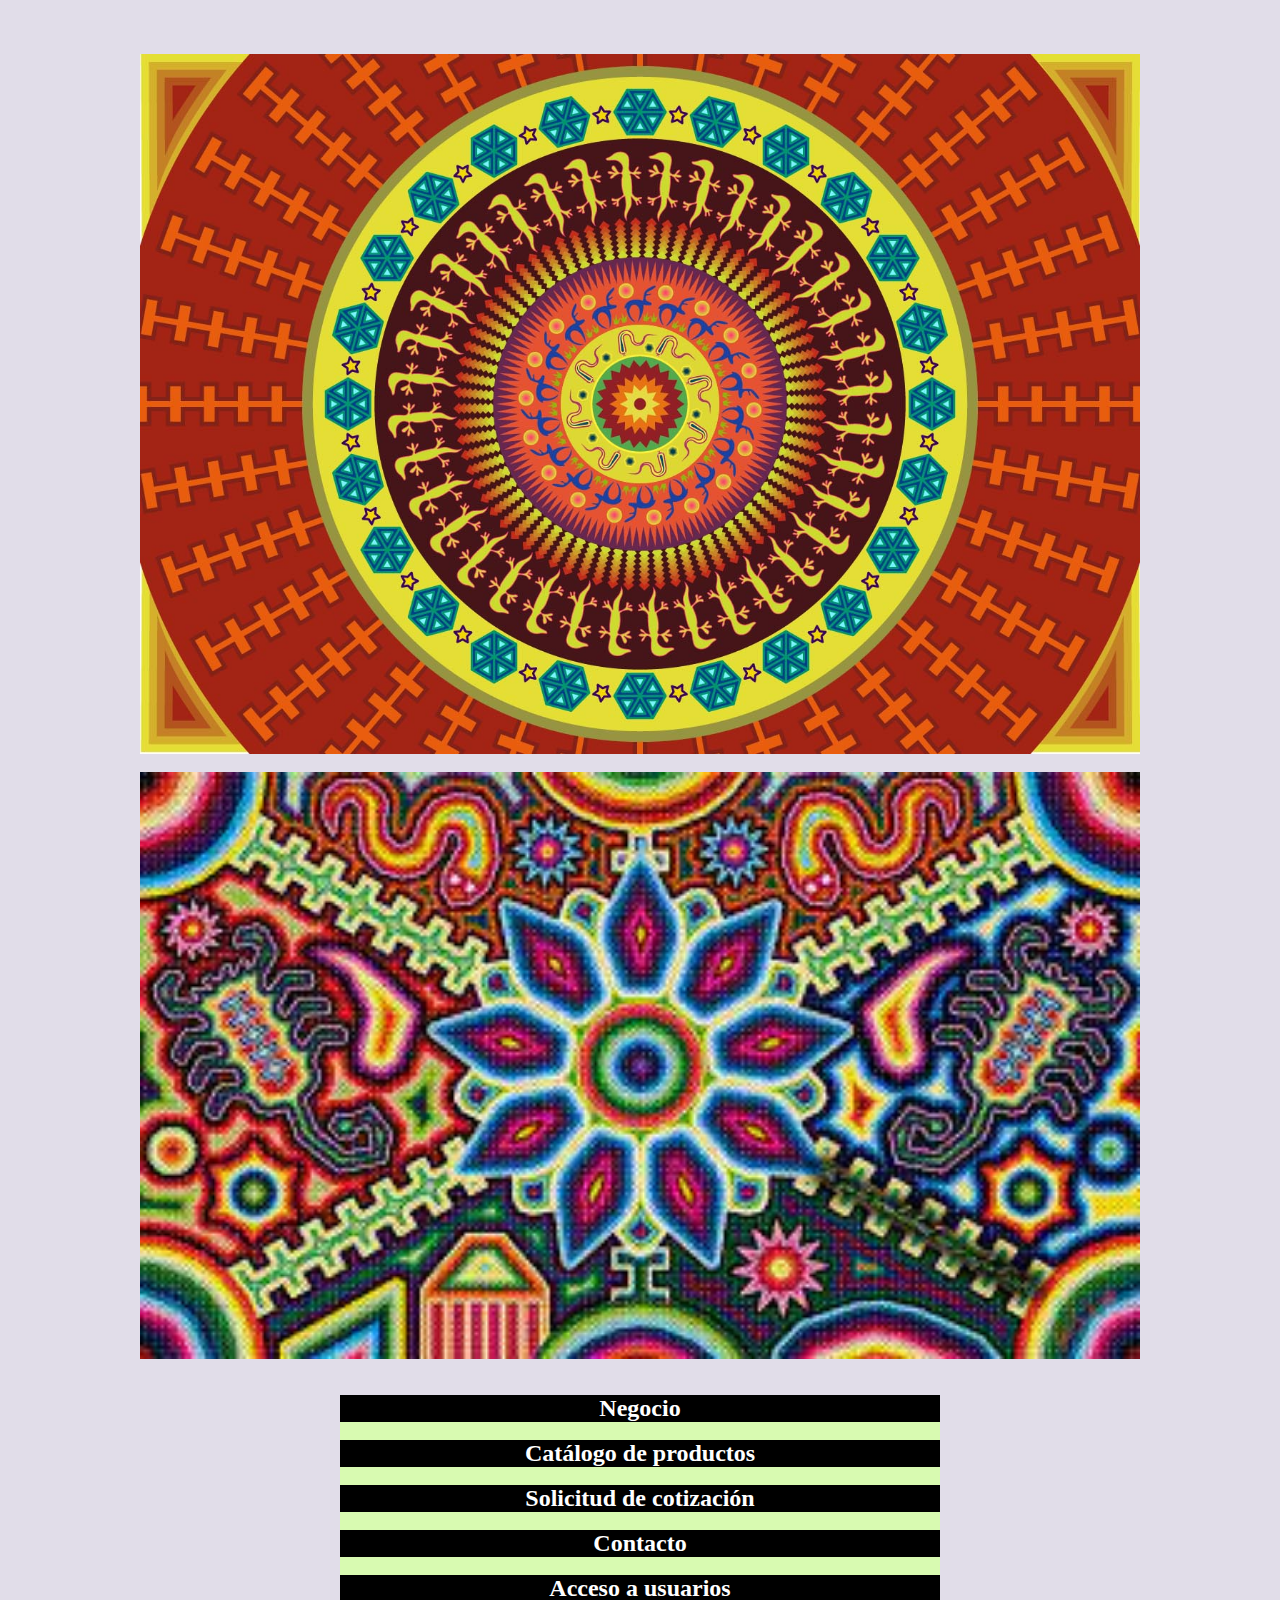
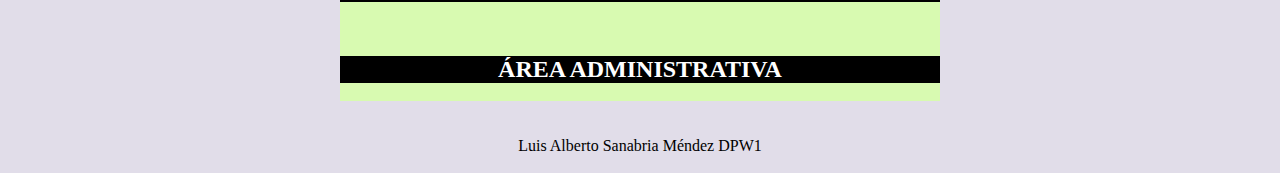
<file: index.html>
<!DOCTYPE html>
<html lang="en">
<head>
    <meta charset="UTF-8">
    <meta http-equiv="X-UA-Compatible" content="IE=edge">
    <meta name="viewport" content="width=device-width, initial-scale=1.0">
    <title>Document</title>
    <link rel="stylesheet" href="assets_estilos/style.css"/>

</head>

<body>
<br>
<br>
<br>

<img src="assets_imagenes/fon3.jpg" eight="1000" width="1000"> 
<br>
<img src="assets_imagenes/fon6.jpg" eight="1000" width="1000">
<br>
<br>


<!--seccion donde se implementa el comienzo del menú-->
    <section id="header">
        
        <ul class ="menu">
            <li><a href="Negocio.html"><h2>Negocio</h2></a></li>
          
         <br>
      <!--implementación del menú de catálogos --> 
    <div id="cat">
            <li><a href="Catalogo.html"><h2>Catálogo de productos</h2></a></li>
        
         

        <!--implementación del menú de las solicitudes de cotización-->
     <div id="solic">
        <br>
            <li><a href="SolicitudCotizacion.html"><h2>Solicitud de cotización</h2></a></li>
            <br>
              <!--menú de contacto  -->   
            <li><a href="Contacto.html"><h2>Contacto</h2></a></li>
            <br>
         
             
      
            <li><a href="ACCESO2.html"><h2>Acceso a usuarios</h2></a></li>
<br>
              

           <!--menú de productos a vender-->         
      
            <!--definición de botón "agregar producto" y su alineado a la derecha de la sección-->
               <br>
               <br>
               
            <li><a href="index2.html"><h2>ÁREA ADMINISTRATIVA</h2></a></li>
            <br>
             <!--implementación de menú consultar solicitudes -->  
      
            <!--implementación de FOOTER-->
    
                </section>
                <div class="footer">
                    <br>
                    <br>
            Luis Alberto Sanabria Méndez DPW1
            
                </div>
                      <br>
    </div>
</section>

</body>
</html>
</file>
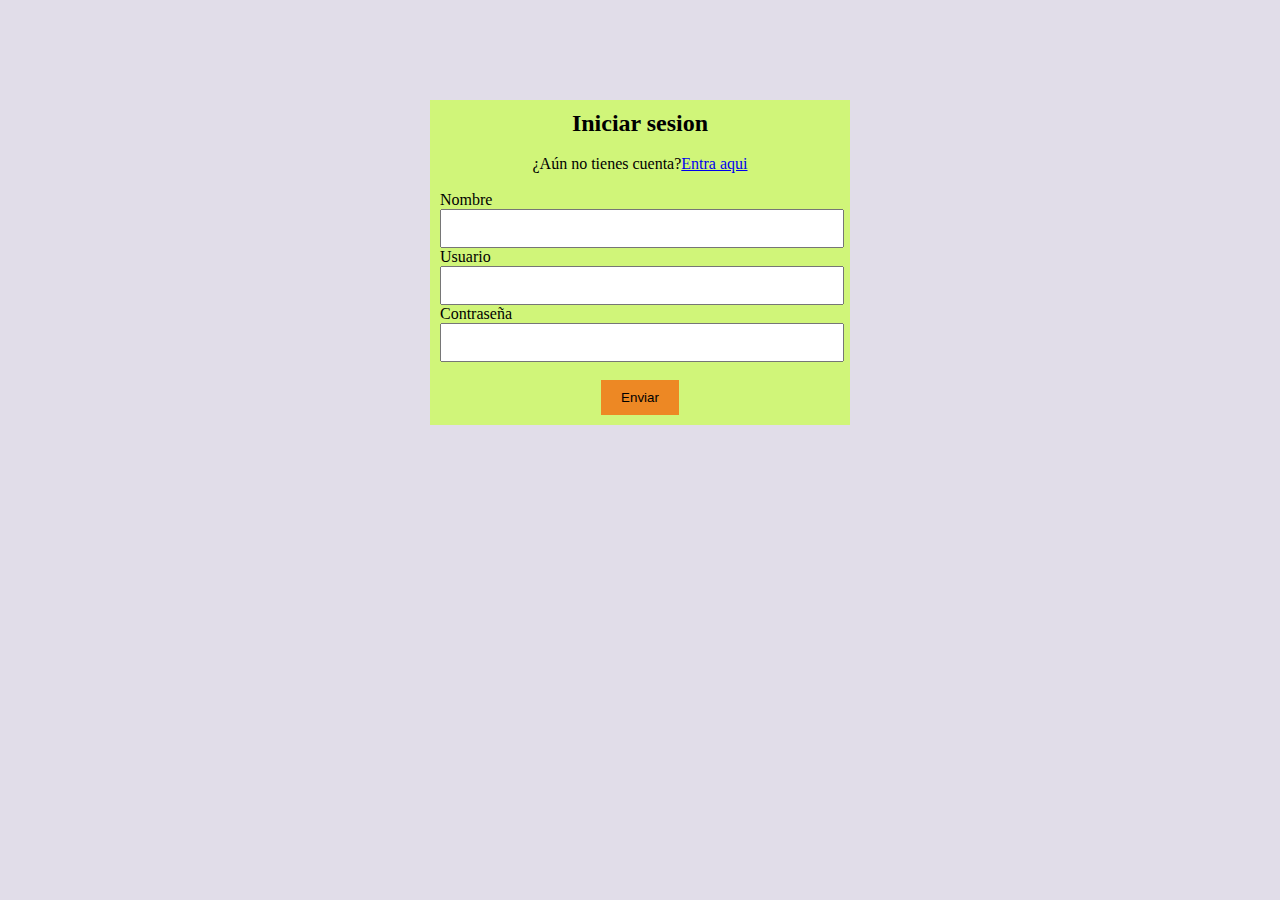
<file: ACCESO2.html>
<!DOCTYPE html>
<html lang="en">
<head>
    <meta charset="UTF-8">
    <meta http-equiv="X-UA-Compatible" content="IE=edge">
    <meta name="viewport" content="width=device-width, initial-scale=1.0">
    <title>Document</title>
    <link rel="stylesheet" href="estilo3.css">
</head>
<body>
    <form action="login.php" method="get" >
    <h2 align="center">Iniciar sesion</h2>
    <br>
    <p align="center" class="form_paragraph">¿Aún no tienes cuenta?<a href="#" class="form_link">Entra aqui</a></p>
    <br>
    <p>Nombre<input type="text" name="nombre"></p>
    <p>Usuario<input type="text" name="usuario"></p>
    <p>Contraseña<input type="text" name="contrasena"></p>
    <br>
    <p align="center"><input type="submit"  value="Enviar"></p>
    </form>
</body>
</html>
</file>
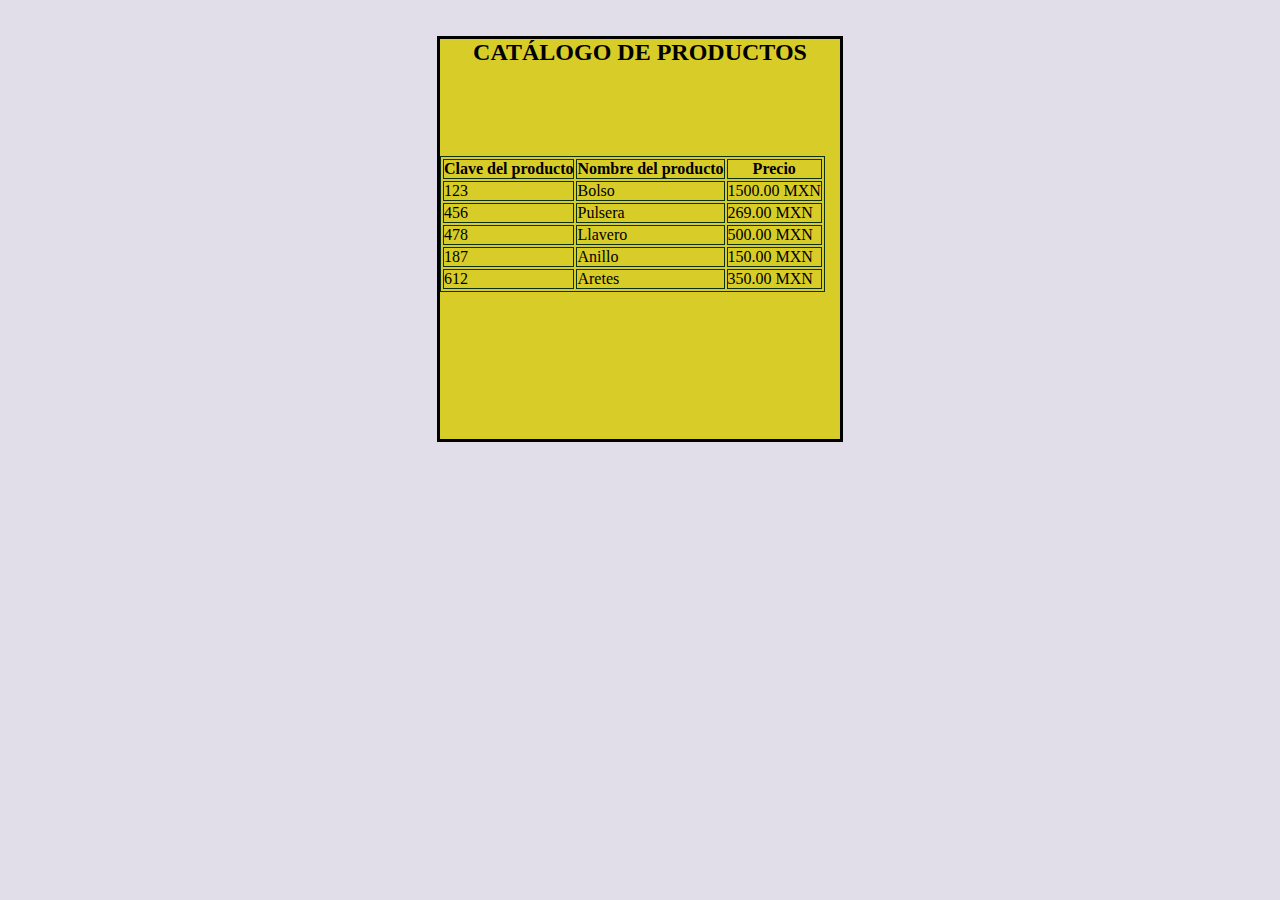
<file: Catalogo.html>
<!DOCTYPE html>
<html lang="en">
<head>
    <meta charset="UTF-8">
    <meta http-equiv="X-UA-Compatible" content="IE=edge">
    <meta name="viewport" content="width=device-width, initial-scale=1.0">
    <title>Document</title>
    <link rel="stylesheet" href="style.css">
</head>
<body>
    <br>
    <br>

    <div id="tablacatalogo">
        <h2 align="center">CATÁLOGO DE PRODUCTOS</h2>

            <br>
            <BR><BR>
            <ul>
                <li>
                    <!--implementación de tabla para los atributos del producto-->
                  <br>
                  <br>
                    <table>           
                            <tr>
                                <th>
                                    Clave del producto
                                </th>
                                <th>Nombre del producto</th>
                                <th>Precio</th>
                
                            </tr>		
                                <td>123</td>
                                <td>Bolso</td>
                                <td>1500.00 MXN</td>
                            <tr>
                                <td>456</td>
                                <td>Pulsera</td>
                                <td>269.00 MXN</td>			
                            </tr>		
                                <td>478</td>
                                <td>Llavero</td>
                                <td>500.00 MXN</td>			
                            </tr>
                                
                                <td>187</td>
                                <td>Anillo</td>
                                <td>150.00 MXN</td>			
                            </tr>
                                    
                                <td>612</td>
                                <td>Aretes</td>
                                <td>350.00 MXN</td>			
                            </tr>
                        </table>
                   
                </li>

            </ul>

    </div>
</body>
</html>
</file>
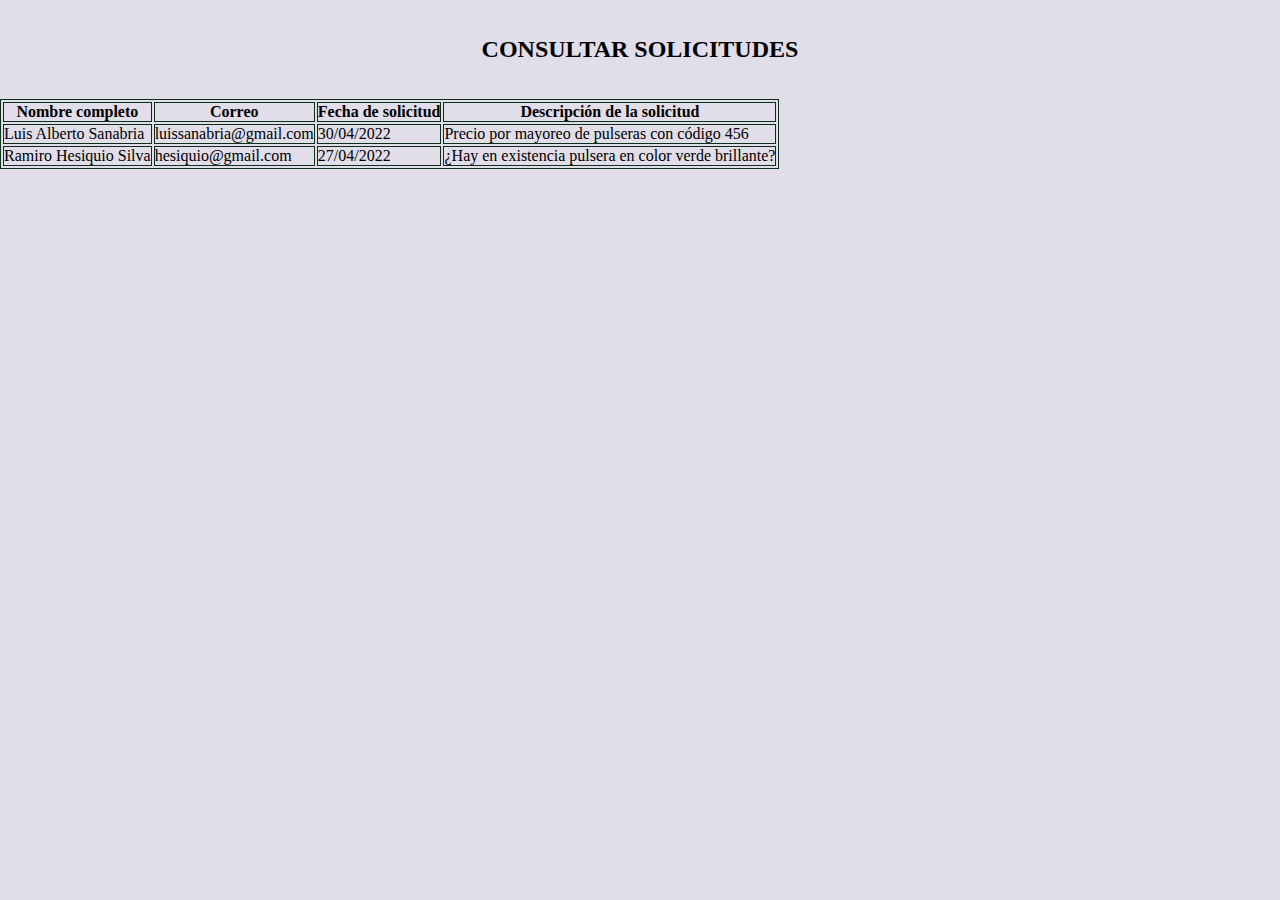
<file: ConsultarSolicitudes.html>
<!DOCTYPE html>
<html lang="en">
<head>
    <meta charset="UTF-8">
    <meta http-equiv="X-UA-Compatible" content="IE=edge">
    <meta name="viewport" content="width=device-width, initial-scale=1.0">
    <title>Document</title>
    <link rel="stylesheet" href="assets_estilos/style.css">
</head>
<body>
<br>
<br>
  <h2 align="center">CONSULTAR SOLICITUDES</h2>
  <br>
  <br>
        <table>

    <tr>
        <th>
            Nombre completo
        </th>
        <th>Correo</th>
        <th>Fecha de solicitud</th>
        <th><p>Descripción de la solicitud</th>

    </tr>		
        <td>Luis Alberto Sanabria</td>
        <td>luissanabria@gmail.com</td>
        <td>30/04/2022</td>
        <td>Precio por mayoreo de pulseras con código 456</td>
    <tr>
        <td>Ramiro Hesiquio Silva</td>
        <td>hesiquio@gmail.com</td>
        <td>27/04/2022</td>
        <td>¿Hay en existencia pulsera en color verde brillante?</td>	

    
</table>

          <br>
</body>
</html>
</file>
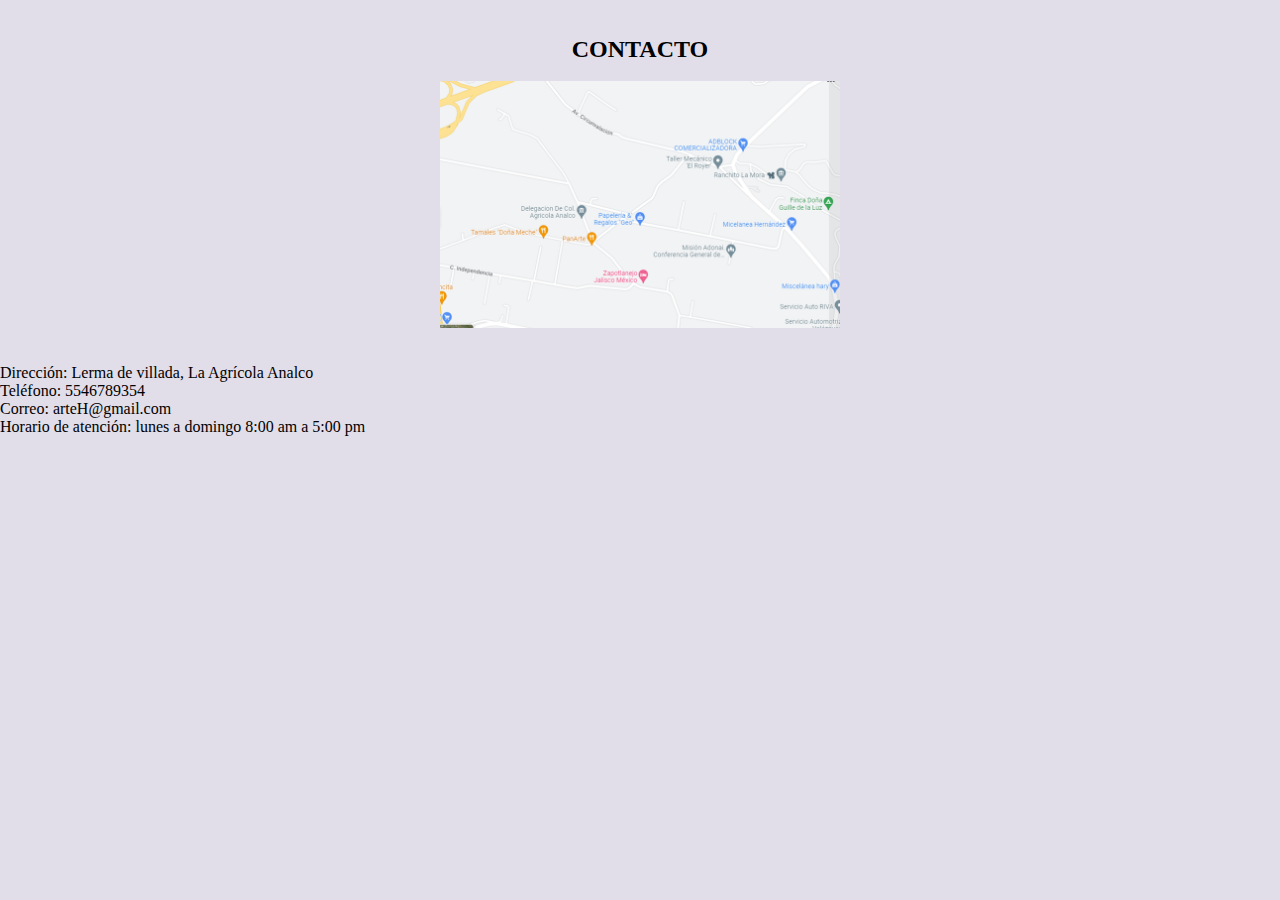
<file: Contacto.html>
<!DOCTYPE html>
<html lang="en">
<head>
    <meta charset="UTF-8">
    <meta http-equiv="X-UA-Compatible" content="IE=edge">
    <meta name="viewport" content="width=device-width, initial-scale=1.0">
    <title>Document</title>
    <link rel="stylesheet" href="assets_estilos/style.css">
</head>
<body>
    <br>
    <br>
    <div id="h"></div>

<ul>
    <h2 align="center">CONTACTO</h2>
    <br>
       
    <img src="assets_imagenes/ubi.png" eight="400" width="400">
    <br>
    <br>
<ul>
    <li>
        <li align="left">Dirección: Lerma de villada, La Agrícola Analco</li>
        <li align="left">Teléfono: 5546789354</li>
        <li align="left">Correo: arteH@gmail.com</li>
        <li align="left">Horario de atención: lunes a domingo 8:00 am a 5:00 pm</li>
        <br>
    </li>
    </ul>
  
</body>
</html>
</file>
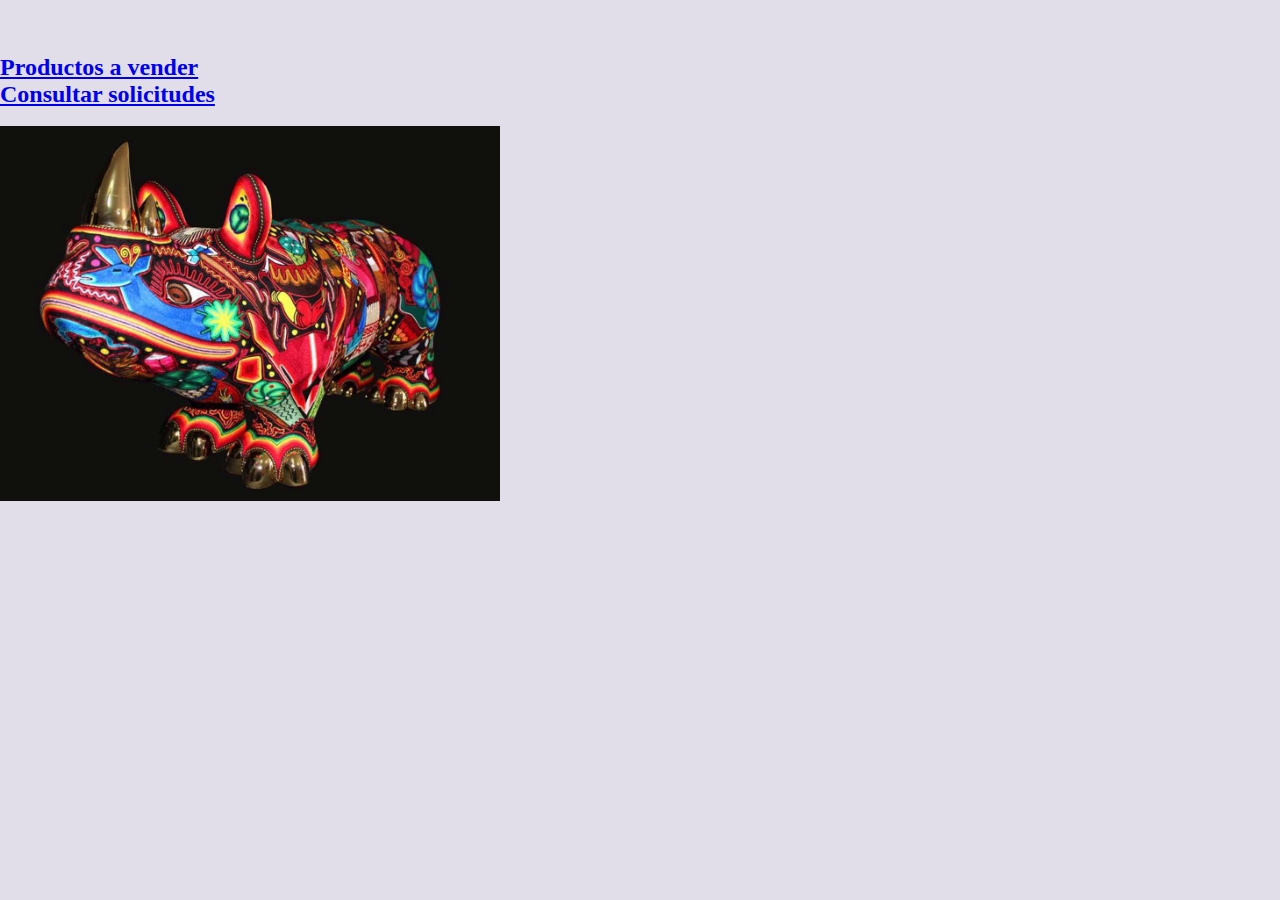
<file: index2.html>
<!DOCTYPE html>
<html lang="en">
<head>
    <meta charset="UTF-8">
    <meta http-equiv="X-UA-Compatible" content="IE=edge">
    <meta name="viewport" content="width=device-width, initial-scale=1.0">
    <title>Document</title>
    <link rel="stylesheet" href="estilo3.css"/>
 
</head>
<body>
    <br><br><br>
    <div class="usuarios">
        <li><a href="ProductosAvender.html"><h2>Productos a vender</h2></a></li>
      
        <li><a href="ConsultarSolicitudes.html"><h2>Consultar solicitudes</h2></a></li>
          
    <br>

    <img src="assets_imagenes/imausuarios.jpg" eight="500" width="500"> 
</body>
</html>
</file>
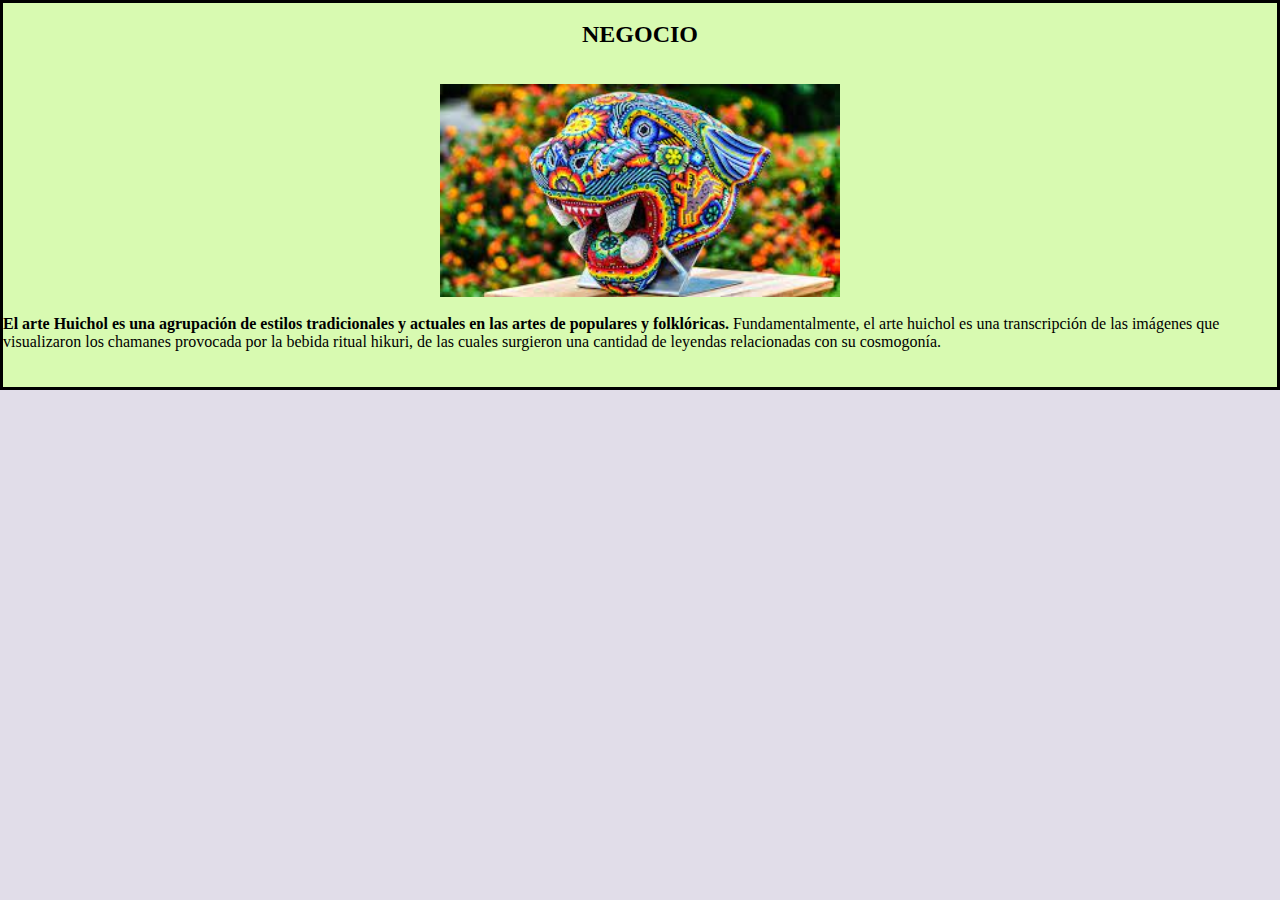
<file: Negocio.html>
<!DOCTYPE html>
<html lang="en">
<head>
    <meta charset="UTF-8">
    <meta http-equiv="X-UA-Compatible" content="IE=edge">
    <meta name="viewport" content="width=device-width, initial-scale=1.0">
    <title>Document</title>
    <link rel="stylesheet" href="style.css">
</head>
<body>
       <div id="bloquenegocio">
    <ul>
        <li>
            <br>
            <h2 align="center">NEGOCIO</h2>
            <br>
            <br>
            <img src="assets_imagenes/arte.jpg" eight="400" width="400">
            <br>
<p><strong>El arte Huichol es una agrupación de estilos tradicionales y actuales en las artes de populares y 
    folklóricas.</strong> Fundamentalmente, el arte huichol es una transcripción de las imágenes que 
    visualizaron los chamanes provocada por la bebida ritual hikuri, de las cuales surgieron una 
    cantidad de leyendas relacionadas con su cosmogonía.</p>
    <br>
    <br>
        </li>
    </ul>

</div>
</body>
</html>
</file>
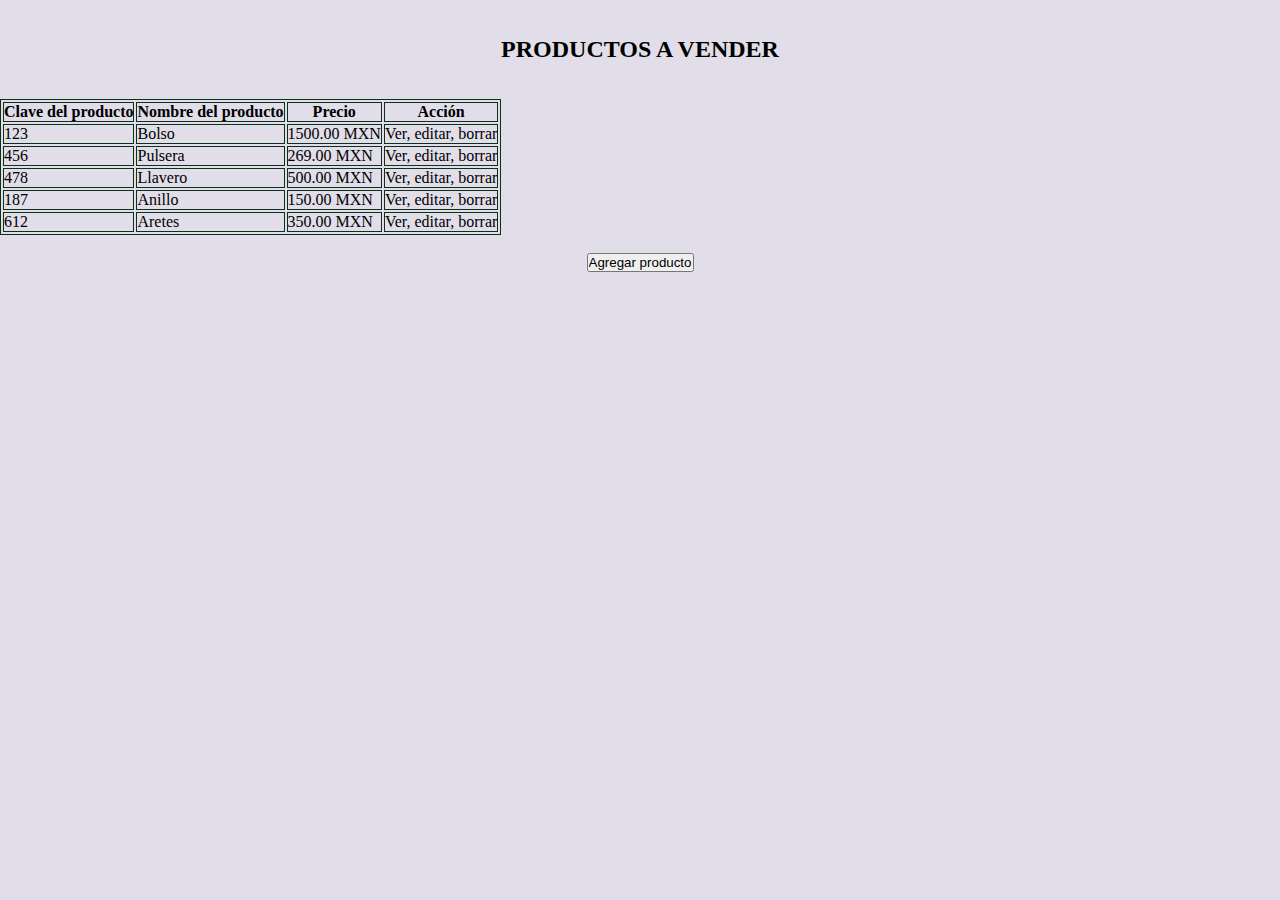
<file: ProductosAvender.html>
<!DOCTYPE html>
<html lang="en">
<head>
    <meta charset="UTF-8">
    <meta http-equiv="X-UA-Compatible" content="IE=edge">
    <meta name="viewport" content="width=device-width, initial-scale=1.0">
    <title>Document</title>
    <link rel="stylesheet" href="assets_estilos/style.css">
</head>
<body>
    <div id="productosavender"></div>
 <br>
 <br>
  
   <h2 align="center">PRODUCTOS A VENDER</h2>
    <br>
   
        <!--definición de tabla-->
<table >
    <tr>
        <th>
            Clave del producto
        </th>
        <th >Nombre del producto</th>
        <th>Precio</th>
        <th><p>Acción</th>
     </tr>		
                                <td>123</td>
                                <td>Bolso</td>
                                <td>1500.00 MXN</td>
                                <td>Ver, editar, borrar</td>

                            <tr>
                                <td>456</td>
                                <td>Pulsera</td>
                                <td>269.00 MXN</td>	
                                <td>Ver, editar, borrar</td>
		
                            </tr>		
                                <td>478</td>
                                <td>Llavero</td>
                                <td>500.00 MXN</td>	
                                <td>Ver, editar, borrar</td>
		
                            </tr>
                                
                                <td>187</td>
                                <td>Anillo</td>
                                <td>150.00 MXN</td>	
                                <td>Ver, editar, borrar</td>
		
                            </tr>
                                    
                                <td>612</td>
                                <td>Aretes</td>
                                <td>350.00 MXN</td>	
                                <td>Ver, editar, borrar</td>
		
                            </tr>
    <br>
</table>
<br>

<!--definición de botón "agregar producto" y su alineado a la derecha de la sección-->
<p align="center"> <input type="button" value="Agregar producto" /> </p>

    <br>

</body>
</html>
</file>
<file: assets_estilos/style.css>
*{
    padding: 0;
    margin: 0;
}

body{
    background-color: rgb(225, 221, 233);   
}

#header{
margin: auto;
width: 600px;
background-color: #d8fab1;
}

table, th, td{
    border: 1px solid rgb(13, 48, 24);
}

.button {
border-radius: 3px;
padding: auto;
color: black;
}
ul, ol{
    list-style: none;
}

.menu li a{
    background-color:#000;
    color:#fff;
    text-decoration:rgb(13, 48, 24);
    display: block;
    text-align: center;
}
.hor{
    width: 100%;
    height: 50px;
    list-style: none;
display: flex;
justify-content: space-around;
box-shadow:5px 5px 10px #000;
position: fixed;
box-shadow: black;
}

.hor li a{
    background-color:white;

    color: black;
    text-decoration: none;
    display: block;
    text-align: center;

}

.hor li a:hover{
background-color:rgb(187, 233, 79);
}
.footer{
    text-align: center;
}

img{
    display:block;
    margin: auto;
    align-items: center;
    }

.form-registro {
    display:block;
    margin: auto;
}
</file>
<file: estilo3.css>
*{
    padding: 0;
    margin: 0;
    align-content: center;
}

body{
    background: rgb(225, 221, 233);   
    align-content: center;
}


form{
background-color: rgb(208, 245, 121);
padding: 10px;
margin: 100px auto;
width: 400px;
}
input[type=text], input[type=password]{
    padding: 10px;
    width: 380px;
}
input[type=submit]{
    border: 0;
    background-color: #ED8824;
    padding: 10px 20px;
}
</file>
<file: style.css>
*{
    padding: 0;
    margin: 0;
}

body{
    background: rgb(225, 221, 233);   
}

#header{
margin: auto;
width: 700;
background-color: #d8fab1;
}

table, th, td{
    border: 1px solid rgb(13, 48, 24);
}
#negocio{
    margin: auto;
    width: 600px;
    background-color: #d8fab1; 
    margin-right: auto;
    vertical-align: middle;
    border: solid black;
    background-color: #d8fab1; 
    position: relative;
}
.button {
border-radius: 3px;
padding: auto;
color: black;
}
ul, ol{
    list-style: none;
}

.menu li a{
    background-color:#000;
    color:#fff;
    text-decoration:rgb(13, 48, 24);
    display: block;
    text-align: center;
}
.general{
    display: flex;
}
.container{
    width: grid;
 
    height: 400;
    border: solid black;
}


#bloquenegocio{
  
    margin-right: auto;
vertical-align: middle;
border: solid black;
background-color: #d8fab1; 

}
#tablacatalogo{
    margin: auto;
    width: 400px;
    height: 400px;
    background-color: #d8cc28; 
    margin-left: auto;
    margin-right: auto;
vertical-align: middle;
border: 3px solid black;
}

#form-registro{
    margin: auto;
    width: 600px;
    background-color: #d8fab1;
}
#bloquesolicitud{
    margin: auto;
    width: 400px;
    height: 400px;
    background-color: #d8cc28; 
    margin-left: auto;
    margin-right: auto;
vertical-align: middle;
}
#tablaproductos{

  
    background-color: #d8cc28; 
    

}
#nombre{
    text-align: center;
}
.hor{
    width: 100%;
    height: 50px;
    list-style: none;
display: flex;
justify-content: space-around;
box-shadow:5px 5px 10px #000;
position: fixed;
box-shadow: black;
}
#productosvendedor{
    width: 100%;
    height: 50px;
    background-color: red;
}
.hor li a{
    background-color:white;

    color: black;
    text-decoration: none;
    display: block;
    text-align: center;

}

.hor li a:hover{
background-color:rgb(187, 233, 79);
}
.footer{
    text-align: center;
}

img{
    display:block;
    margin: auto;
    align-items: center;
    }

.form-registro {
    display:block;
    margin: auto;
}
</file>
